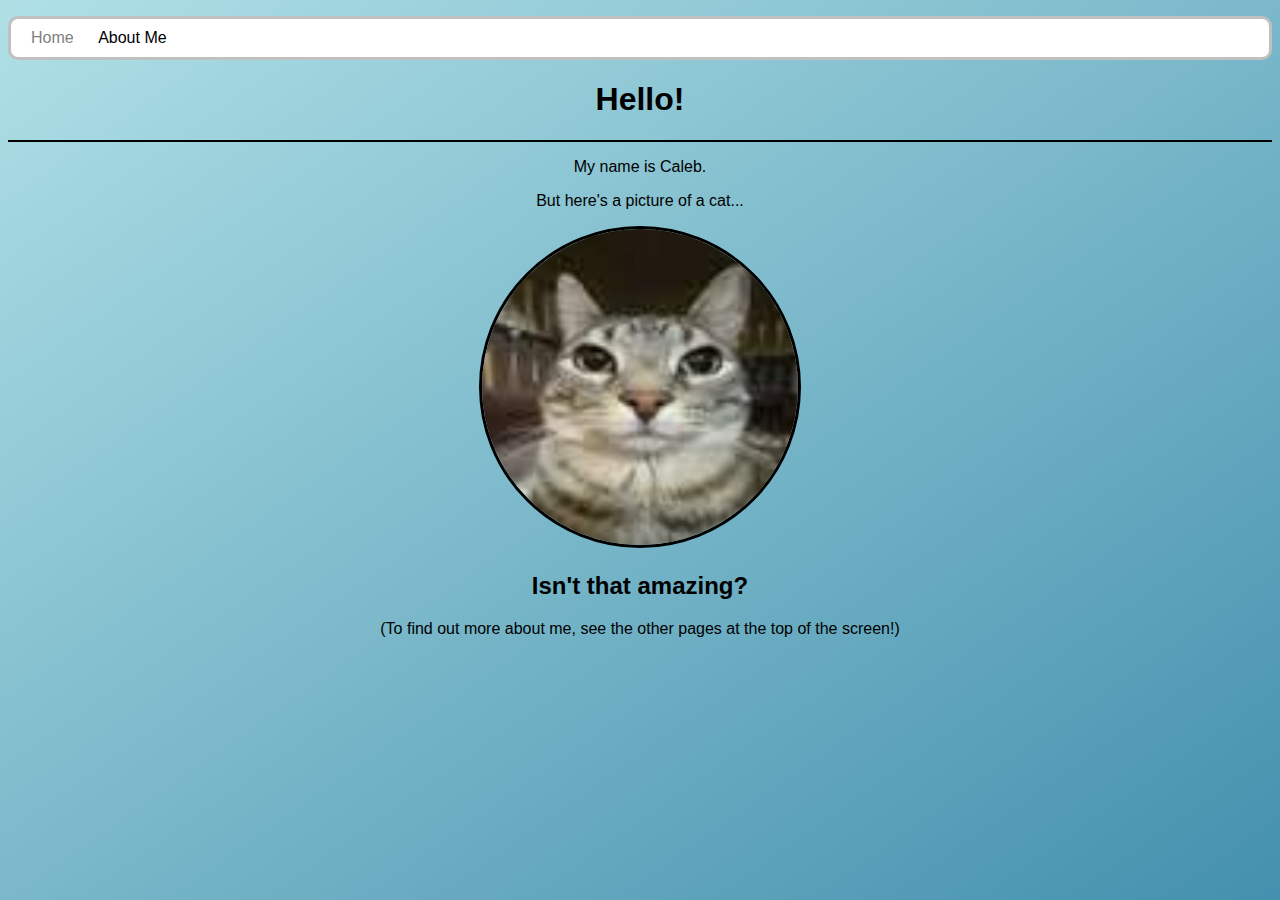
<file: index.html>
<!DOCTYPE html>
<html>
<head>
    <meta charset="UTF-8">
    <link type="text/css" rel="stylesheet" href="styles.css"/>
    <link rel="icon" href="fr.ico" type="image/x-icon">
    <title>My Page</title>
</head>
<body id="frontPage">
<header>
  <nav>
        <ul>
        <li>Home</li>
        <li><a href="https://thunderzx0.github.io/about-me">About Me</a></li>
        </ul>
    </nav>
</header>
<main>
    <body style="background-color:powderblue; text-align:center;">
    <h1>Hello!</h1>
<section class="topDivider">
    <p>My name is Caleb.</p>
    <p>But here's a picture of a cat...</p>
        <img src=fr.png alt="A picture of a cat." id="catPicture">
    <h2>Isn't that amazing?</h2>
    <p>(To find out more about me, see the other pages at the top of the screen!)</p>
</main>
<footer>
    
</footer>
</body>
</html>
</file>
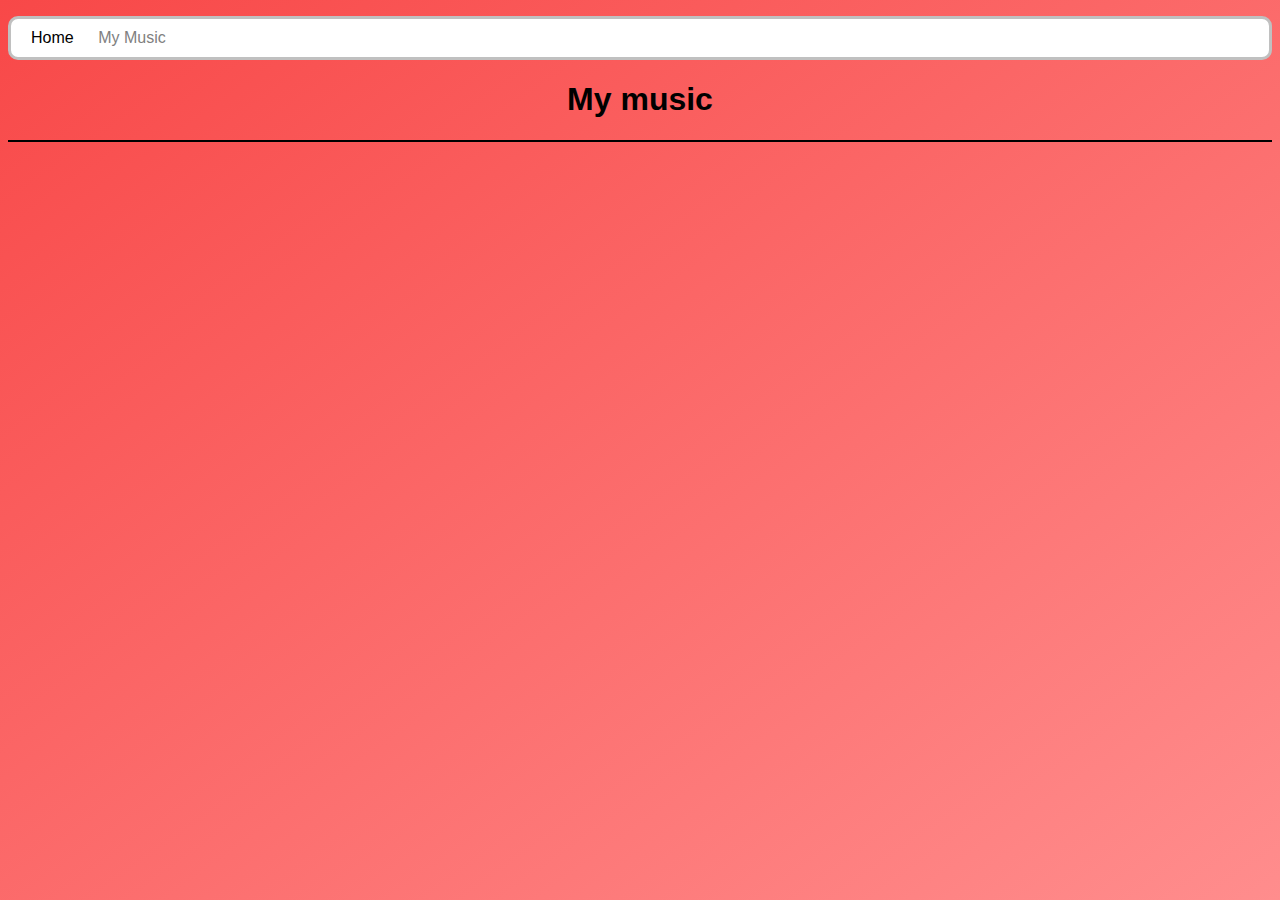
<file: about-me/index.html>
<!DOCTYPE html>
<html>
<head>
    <meta charset="UTF-8">
    <link type="text/css" rel="stylesheet" href="/styles.css"/>
    <link rel="icon" href="/fr.ico" type="image/x-icon">
    <title>My Music</title>
<header>
  <nav>
        <ul>
        <li><a href="https://thunderzx0.github.io">Home</a></li>
        <li>My Music</li>
        </ul>
    </nav>
</header>
</head>
<body id="aboutMePage">
    <h1>My music</h1>
<section class="topDivider">
<section id="musicParagraph">

</section>
</section>
</body>
<footer>
    
</footer>
</html>
</file>
<file: styles.css>
/* Text styling */
body {
  background-color: powderblue;
  font-family: "Arial";
  color: black;
  text-align: center;
}
#musicParagraph {
  text-align: left;
  padding: 0px;
  margin: 0px;
}
#musicList {
  line-height: 1;
}
#technologyParagraph {
  text-align: right;
}
/* Image styling */
img {
  border-radius: 10px;
  border-style: solid;
  border-color: black;
}
#catPicture {
  border-radius: 999999px;
  border-color: black;
  width: 25%;
  height: 25%;
  border-style: solid;
}
#catPicture:hover {
  animation-name: spin;
  animation-duration: 1s;
  animation-iteration-count: 1;
}
@keyframes spin {
  0% {
    transform: rotate(0deg);
  }
  100% {
    transform: rotate(-360deg);
  }
}
#bandlabEmbed {
  float: right;
  width: 50%;
  border-radius: 10px;
  border-style: solid;
  border-width: 2px;
}
#minecraftLogo {
  width: 25%;
  max-width: 150px;
  float: left;
  margin-right: 10px; /*Use this instead of padding if you want to space images with a border!*/
}
#htmlLogo {
  float:left;
  width:25%;
  max-width: 150px;
}
/* Divider bar styling */
.topDivider {
  border-top-style: solid;
  border-top-width: 2px;
  border-top-color: #000000;
  padding-bottom: 10px;
}
/* Navigation bar styling */
nav ul {
  background-color: white;
  text-align: left;
  border-style: solid;
  border-color: silver;
  border-radius: 10px;
  padding: 10px;
}
nav ul li {
  list-style-type: none;
  display: inline;
  color: grey;
  margin-right: 10px;
  margin-left: 10px;
}
nav ul li a {
  text-decoration: none;
  color: black;
}
/* Background gradients */
#frontPage {
  background: linear-gradient(to bottom right, powderblue, rgb(68, 144, 174));
  background-repeat: no-repeat;
  background-attachment: fixed
}
#aboutMePage {
  background: linear-gradient(to bottom right, rgb(248, 72, 72), #ff8d8d);
  background-repeat: no-repeat;
  background-attachment: fixed
}
#creditsPage {
  background: linear-gradient(to bottom right, rgb(120, 225, 113), rgb(38, 128, 78));
  background-repeat: no-repeat;
  background-attachment: fixed
}
</file>
